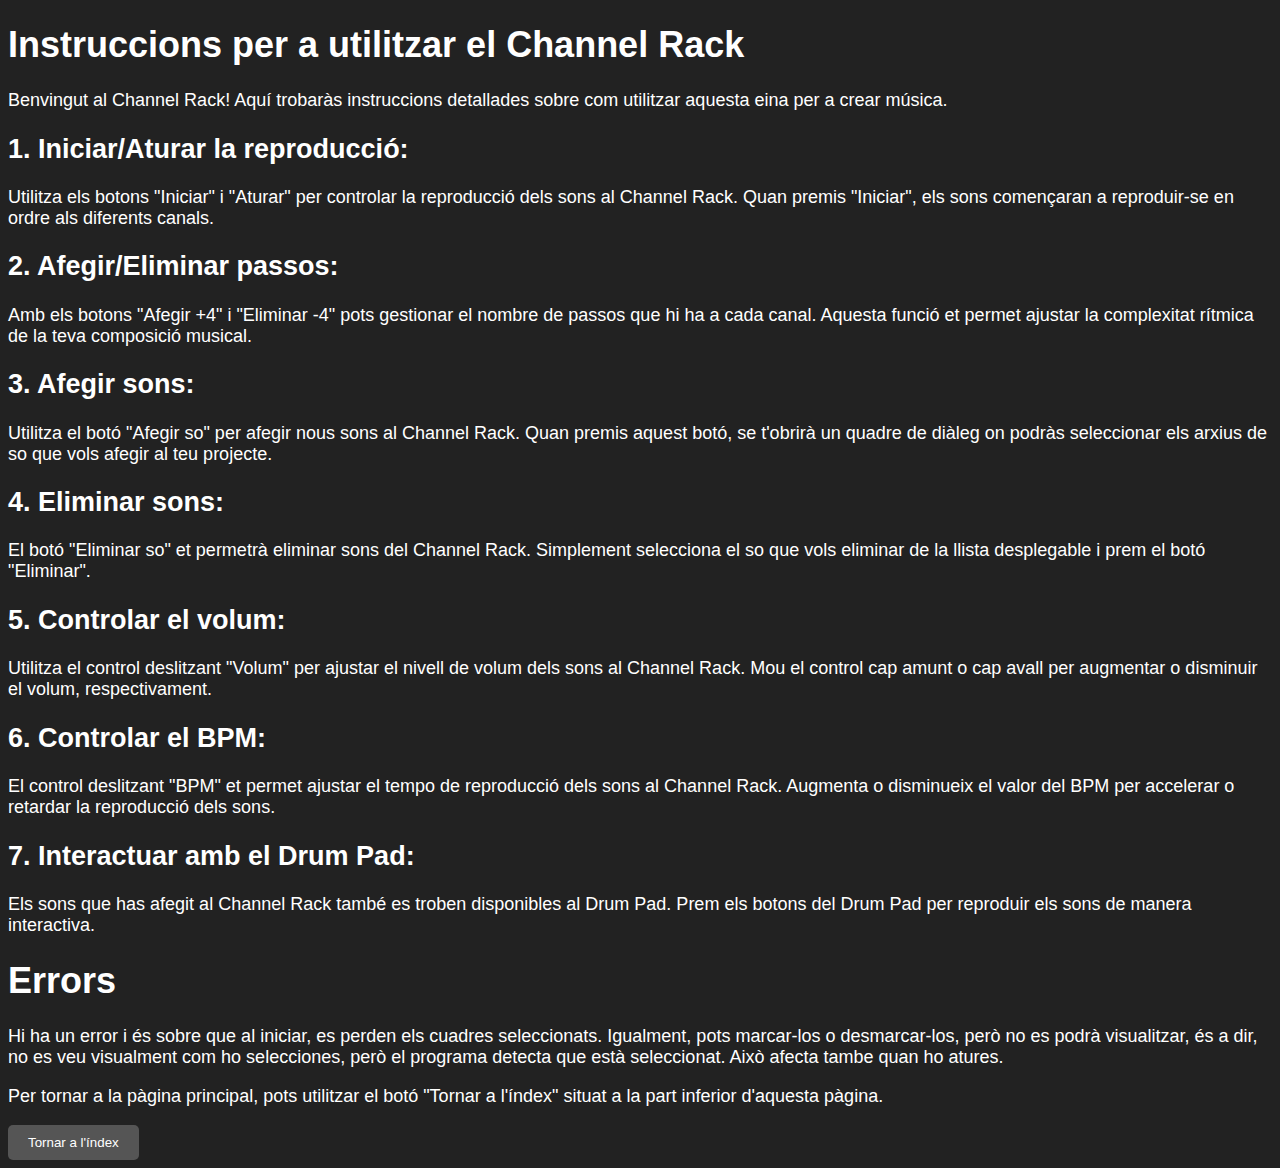
<file: audio/instruccions.html>
<!DOCTYPE html>
<html lang="ca">
<head>
  <meta charset="UTF-8">
  <meta name="viewport" content="width=device-width, initial-scale=1.0">
  <title>Instruccions - Channel Rack</title>
  <link rel="stylesheet" href="styles.css">
</head>
<body>
  <h1>Instruccions per a utilitzar el Channel Rack</h1>
  <p>Benvingut al Channel Rack! Aquí trobaràs instruccions detallades sobre com utilitzar aquesta eina per a crear música.</p>
  <h2>1. Iniciar/Aturar la reproducció:</h2>
  <p>Utilitza els botons "Iniciar" i "Aturar" per controlar la reproducció dels sons al Channel Rack. Quan premis "Iniciar", els sons començaran a reproduir-se en ordre als diferents canals.</p>
  <h2>2. Afegir/Eliminar passos:</h2>
  <p>Amb els botons "Afegir +4" i "Eliminar -4" pots gestionar el nombre de passos que hi ha a cada canal. Aquesta funció et permet ajustar la complexitat rítmica de la teva composició musical.</p>
  <h2>3. Afegir sons:</h2>
  <p>Utilitza el botó "Afegir so" per afegir nous sons al Channel Rack. Quan premis aquest botó, se t'obrirà un quadre de diàleg on podràs seleccionar els arxius de so que vols afegir al teu projecte.</p>
  <h2>4. Eliminar sons:</h2>
  <p>El botó "Eliminar so" et permetrà eliminar sons del Channel Rack. Simplement selecciona el so que vols eliminar de la llista desplegable i prem el botó "Eliminar".</p>
  <h2>5. Controlar el volum:</h2>
  <p>Utilitza el control deslitzant "Volum" per ajustar el nivell de volum dels sons al Channel Rack. Mou el control cap amunt o cap avall per augmentar o disminuir el volum, respectivament.</p>
  <h2>6. Controlar el BPM:</h2>
  <p>El control deslitzant "BPM" et permet ajustar el tempo de reproducció dels sons al Channel Rack. Augmenta o disminueix el valor del BPM per accelerar o retardar la reproducció dels sons.</p>
  <h2>7. Interactuar amb el Drum Pad:</h2>
  <p>Els sons que has afegit al Channel Rack també es troben disponibles al Drum Pad. Prem els botons del Drum Pad per reproduir els sons de manera interactiva.</p>
  <h1>Errors</h1>
  <p>Hi ha un error i és sobre que al iniciar, es perden els cuadres seleccionats. Igualment, pots marcar-los o desmarcar-los, però no es podrà visualitzar, és a dir, no es veu visualment com ho selecciones, però el programa detecta que està seleccionat. Això afecta tambe quan ho atures.</p>
  <p>Per tornar a la pàgina principal, pots utilitzar el botó "Tornar a l'índex" situat a la part inferior d'aquesta pàgina.</p>
  <form action="index.html">
    <button type="submit">Tornar a l'índex</button>
  </form>
</body>
</html>
</file>
<file: audio/styles.css>
body {
  background-color: #222;
  color: #fff;
  font-family: Arial, sans-serif;
}

#controls {
  display: flex;
  justify-content: space-between; /* Añadido para distribuir los elementos uniformemente */
  align-items: center; /* Añadido para alinear verticalmente los elementos */
  margin-bottom: 20px;
}

#channels.horizontal {
  white-space: nowrap;
  overflow-x: auto;
}

#channels {
  display: flex;
  flex-direction: column;
}

.channel {
  display: flex;
  align-items: center;
  margin-bottom: 20px;
}

.name {
  margin-right: 10px;
}

.steps {
  flex-grow: 1;
  display: flex;
}

.step {
  flex-grow: 1;
  height: 30px;
  background-color: #444;
  border: 1px solid #666;
  cursor: pointer;
  margin-right: 2px;
}

.step.active {
  background-color: #00f;
}

#add-steps,
button,
#file-input {
  flex: 1; /* Añadido para que ocupen el mismo espacio */
  margin-right: 5px; /* Añadido para separar los botones */
}

#file-input {
  display: block; /* Oculta el input file */
}

button,
#add-steps,
#remove-steps,
#start,
#stop,
#file-input {
  flex: 1;
  margin-right: px;
  padding: 10px 20px;
  background-color: #555;
  color: #fff;
  border: none;
  cursor: pointer;
  border-radius: 5px;
  transition: background-color 0.3s ease;
}

button:hover,
#add-steps:hover,
#remove-steps:hover,
#start:hover,
#stop:hover,
#file-input:hover {
  background-color: #777;
}

button:disabled,
#start:disabled,
#stop:disabled,
#file-input:disabled {
  background-color: #888;
  cursor: not-allowed;
}

/* CSS existente */

#bpm-control {
  display: flex;
  width: 100%;
}

#bpm-slider {
  width: 100%;
  margin-bottom: 20px;
}

/* Fin CSS existente */

/* CSS existente */

.progress-line {
  position: absolute;
  height: 5px;
  background-color: #35ece6;
  width: 0%;
  transition: width 0.1s linear;
}

#drum-pad-container {
  display: flex;
  justify-content: center;
  align-items: center;
  margin-top: 20px; /* Espacio superior opcional */
}

#volume-control {
  display: flex;
  width: 100%;
}

#volume-slider {
  width: 100%;
  margin-bottom: 20px;
}

.modal {
  display: none; /* Por defecto oculto */
  position: fixed;
  z-index: 1;
  left: 0;
  top: 0;
  width: 100%;
  height: 100%;
  overflow: auto;
  background-color: rgb(0,0,0);
  background-color: rgba(0,0,0,0.4);
  border-radius: 8px;
}

.modal-content {
  background-color: #fefefe;
  color: black;
  margin: 10% auto;
  padding: 20px;
  border: 1px solid #888;
  width: 80%;
  border-radius: 8px;
}

.close {
  color: #aaa;
  float: right;
  font-size: 28px;
  font-weight: bold;
}

.close:hover,
.close:focus {
  color: black;
  text-decoration: none;
  cursor: pointer;
}

#deleteModal {
  display: none;
  position: fixed;
  z-index: 1;
  left: 0;
  top: 0;
  width: 100%;
  height: 100%;
  overflow: auto;
  background-color: rgba(0, 0, 0, 0.4);
}

#deleteModal .modal-content {
  background-color: #fefefe;
  margin: 15% auto;
  padding: 20px;
  border: 1px solid #888;
  width: 80%;
}

#deleteModal .close {
  color: #aaa;
  float: right;
  font-size: 28px;
  font-weight: bold;
}

#deleteModal .close:hover,
#deleteModal .close:focus {
  color: black;
  text-decoration: none;
  cursor: pointer;
}

.channel {
  display: flex;
  align-items: center;
  margin-bottom: 20px;
  background-color: #333; /* Color de fondo */
  border-radius: 8px; /* Radio de borde */
  padding: 10px; /* Márgenes internos */
}

.channel:hover {
  background-color: #666;
}

.step:nth-child(4n+1) {
  border-color: red;
}


/* Fin CSS existente */

/* CSS para dispositivos móviles */
@media only screen and (max-width: 600px) {
  /* Estilos específicos para dispositivos móviles */
  body {
    font-size: 14px; /* Tamaño de fuente más pequeño */
  }
  
  #controls {
    flex-direction: column; /* Cambiar la dirección de los controles a columna */
  }

  #channels.horizontal {
    white-space: initial; /* Restablecer el comportamiento de espaciado de texto */
    overflow-x: initial; /* Restablecer el desbordamiento horizontal */
  }

  .channel {
    margin-bottom: 10px; /* Reducir el margen entre canales */
    width: 100%; /* Ocupar toda la anchura disponible */
  }
  
  /* Estilos para encabezados */
  h1 {
    font-size: 24px; /* Tamaño de fuente más grande */
  }
  
  /* Estilos para botones */
  button {
    padding: 8px 16px; /* Reducir el tamaño del botón */
    width: 100%; /* Ocupar toda la anchura disponible */
    margin-top: 10px;
  }
}

/* CSS para tabletas */
@media only screen and (min-width: 601px) and (max-width: 1024px) {
  /* Estilos específicos para tabletas */
  body {
    font-size: 16px; /* Tamaño de fuente un poco más grande */
  }
}

/* CSS para PC */
@media only screen and (min-width: 1025px) {
  /* Estilos específicos para PC */
  body {
    font-size: 18px; /* Tamaño de fuente más grande */
  }
}
</file>
